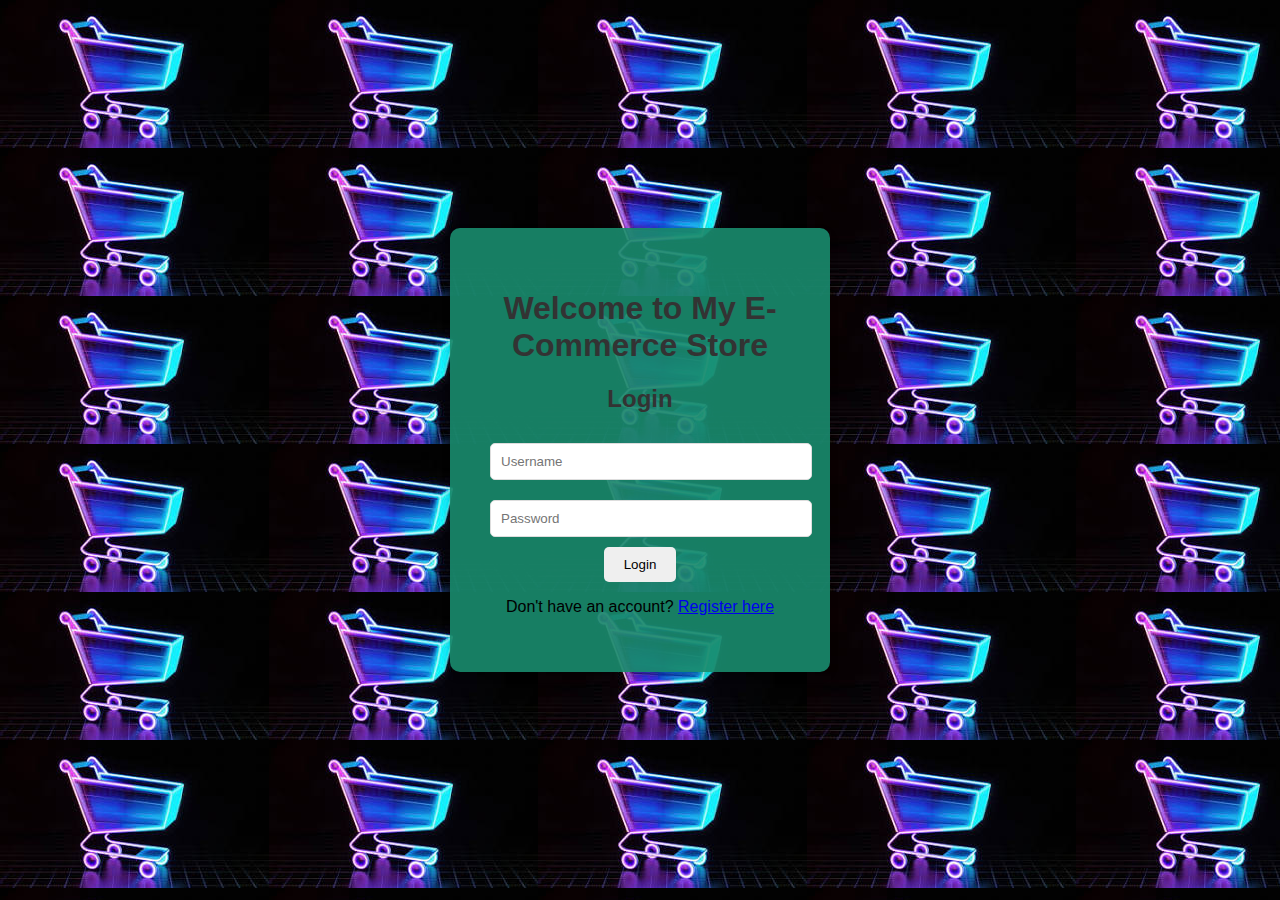
<file: index.html>
<!DOCTYPE html>
<html lang="en">
<head>
    <meta charset="UTF-8">
    <meta name="viewport" content="width=device-width, initial-scale=1.0">
    <title>Login | E-Commerce Store</title>
    <link rel="stylesheet" href="my.css">
</head>
<body class="login-page">
    <div class="login-container">
        <h1>Welcome to My E-Commerce Store</h1>
        <div class="form-container">
            <form id="loginForm">
                <h2>Login</h2>
                <input type="text" id="login-username" placeholder="Username" required>
                
                <input type="password" id="login-password" placeholder="Password" required>
                <button type="submit">Login</button>
                <p>Don't have an account? <a href="#" id="show-register">Register here</a></p>
            </form>

            <form id="registerForm" style="display:none;">
                <h2>Register</h2>
                <input type="text" id="register-username" placeholder="Username" required>
                <input type="password" id="register-password" placeholder="Password" required>
                <button type="submit">Register</button>
                <p>Already have an account? <a href="#" id="show-login">Login here</a></p>
            </form>
        </div>
    </div>

    <script>
          
document.getElementById('loginForm').addEventListener('submit', (e) => {
    e.preventDefault();
    window.location.href = 'store.html';
});

document.getElementById('show-register').addEventListener('click', () => {
    document.getElementById('loginForm').style.display = 'none';
    document.getElementById('registerForm').style.display = 'block';
});

document.getElementById('show-login').addEventListener('click', () => {
    document.getElementById('registerForm').style.display = 'none';
    document.getElementById('loginForm').style.display = 'block';
    window.location.href="store.html"
});
    </script>
</body>
</file>
<file: my.css>
/* General Styles */
body {
    font-family: Arial, sans-serif;
    margin: 0;
    padding: 0;
    background-color: #180909;
    animation: fadeIn 1s ease-in;
}

@keyframes fadeIn {
    from { opacity: 0; }
    to { opacity: 1; }
}


.login-page {
    display: flex;
    justify-content: center;
    align-items: center;
    min-height: 100vh;
    background:url(shopping\ 2.jpg) ;
}

.login-container {
    background: rgba(25, 137, 107, 0.922);
    padding: 40px;
    border-radius: 10px;
    box-shadow: 0 4px 8px rgba(0,0,0,0.2);
    text-align: center;
    width: 300px;
}

h1, h2 {
    color: #333;
}

.form-container input[type="text"], .form-container input[type="password"] {
    width: 100%;
    padding: 10px;
    margin: 10px 0;
    border-radius: 5px;
    border: 1px solid #ddd;
}

button {
    padding: 10px 20px;
    border: none;
    border-radius: 5px;
    cursor: pointer;
}

button:hover {
    opacity: 0.9;
}

/* Store Page Styles (Enhanced Colors and Animations) */
header {
    background: #6a11cb;
    color: #fff;
    padding: 15px 20px;
    display: flex;
    justify-content: space-between;
    align-items: center;
}

#cart {
    font-size: 1.2em;
    cursor: pointer;
}

.product {
    background: #fff;
    border: 1px solid #ddd;
    border-radius: 5px;
    margin: 15px;
    padding: 15px;
    width: 220px;
    text-align: center;
    box-shadow: 0 2px 5px rgba(0, 0, 0, 0.1);
    transition: transform 0.2s, box-shadow 0.2s;
}

.product:hover {
    transform: scale(1.05);
    box-shadow: 0 4px 10px rgba(0, 0, 0, 0.2);
}

/* Modal Styles */
.modal {
    display: none;
    position: fixed;
    z-index: 1;
    left: 0;
    top: 0;
    width: 100%;
    height: 100%;
    background-color: rgba(0, 0, 0, 0.5);
}
.modal-content {
    background-color: #fff;
    margin: 15% auto;
    padding: 20px;
    border-radius: 5px;
    width: 80%;
    max-width: 600px;
}

.close-button {
    color: #aaa;
    font-size: 28px;
    font-weight: bold;
    float: right;
    cursor: pointer;
}
</file>
